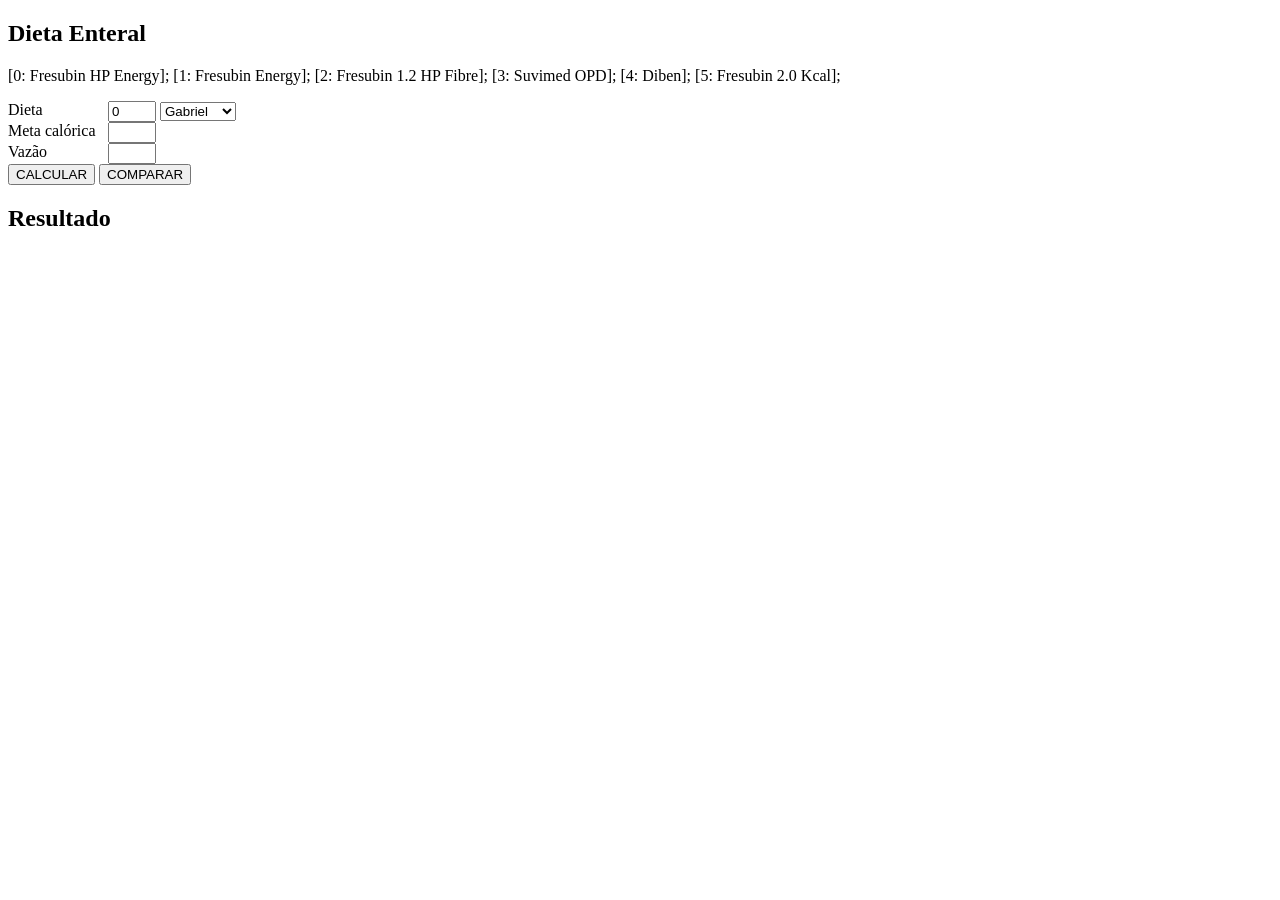
<file: index.html>
<!DOCTYPE html>
<html lang="pt-br">

<head>
    <meta charset="UTF-8">
    <meta http-equiv="X-UA-Compatible" content="IE=edge">
    <meta name="viewport" content="width=device-width, initial-scale=1.0">
    <title>EMTN</title>
    <link rel="stylesheet" type="text/css" href="style.css">
    <link rel="icon" href="icons8-grapes-64.png">

</head>

<body>
    <h2>Dieta Enteral</h2>
    <p id="dietaLista"></p>

    <!--
    <input onc id="dieta1" type="radio" name="dieta" value="1" checked>
    <label for="dieta">1- Fresubin HP Energy</label><br>
    <input id="dieta2" type="radio" name="dieta" value="2">
    <label for="dieta">2- Fresubin Energy</label><br>
    <input id="dieta3" type="radio" name="dieta" value="3">
    <label for="dieta">3- Fresubin 1.2 HP Fibre</label><br>
    <input id="dieta4" type="radio" name="dieta" value="4">
    <label for="dieta">4- Suvimed OPD</label><br>
    <input id="dieta5" type="radio" name="dieta" value="5">
    <label for="dieta">5- Diben</label><br>
    <input id="dieta6" type="radio" name="dieta" value="6">
    <label for="dieta">6- Fresubin 2.0 Kcal</label><br>-->
    <label class="labelConfig">Dieta</label>
    <input class="textInput" id="txtDieta" type="text" inputmode="numeric" value="0">
    <select id="selectDieta">
        <option value="1">ASASAS</option>
        <option value="2">teste</option>
        <option value="3" selected>Gabriel</option>
        <option value="4">Amorim</option>
    </select>
    <br>
    <label class="labelConfig">Meta calórica</label>
    <input class="textInput" id="txtMetaCalorica" type="text" inputmode="numeric">
    <br>
    <label class="labelConfig">Vazão</label>
    <input class="textInput" id="txtVazaoDieta" type="text" inputmode="numeric">
    <br>

    <input onclick="calcDieta()" type="button" value="CALCULAR">
    <input onclick="" type="button" value="COMPARAR">

    <h2>Resultado</h2>
    <p id="resultadoDieta"></p>


</body>
<script src="script.js"></script>

</html>
</file>
<file: style.css>
.labelConfig {
    min-width: 100px;
    float: left;

}

.textInput {
    width: 40px;
}
</file>
